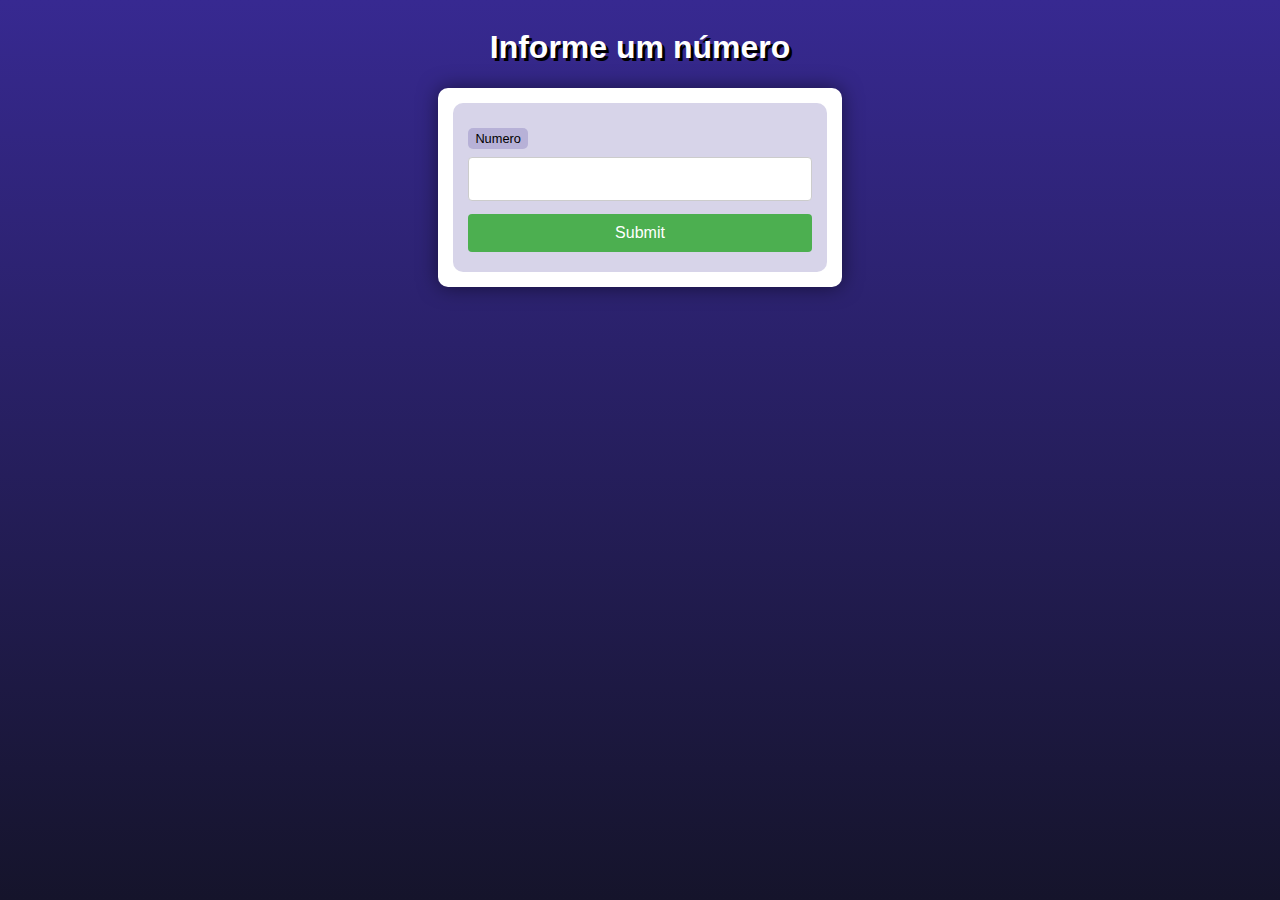
<file: desafios/desafio01/index.html>
<!DOCTYPE html>
<html lang="pt-br">
<head>
    <meta charset="UTF-8">
    <meta name="viewport" content="width=device-width, initial-scale=1.0">
    <title>Desafio 01</title>
    <link rel="stylesheet" href="style.css">
</head>
<body>
    <header>
        <h1>Informe um número</h1>
    </header>
    <section>
        <form action="cadi.php" method="get">
            <label for="numero">Numero</label>
            <input type="number" name="numero" id="idnumero">
            <input type="submit" nome="enviar">
        </form>
    </section>
    
</body>
</html>
</file>
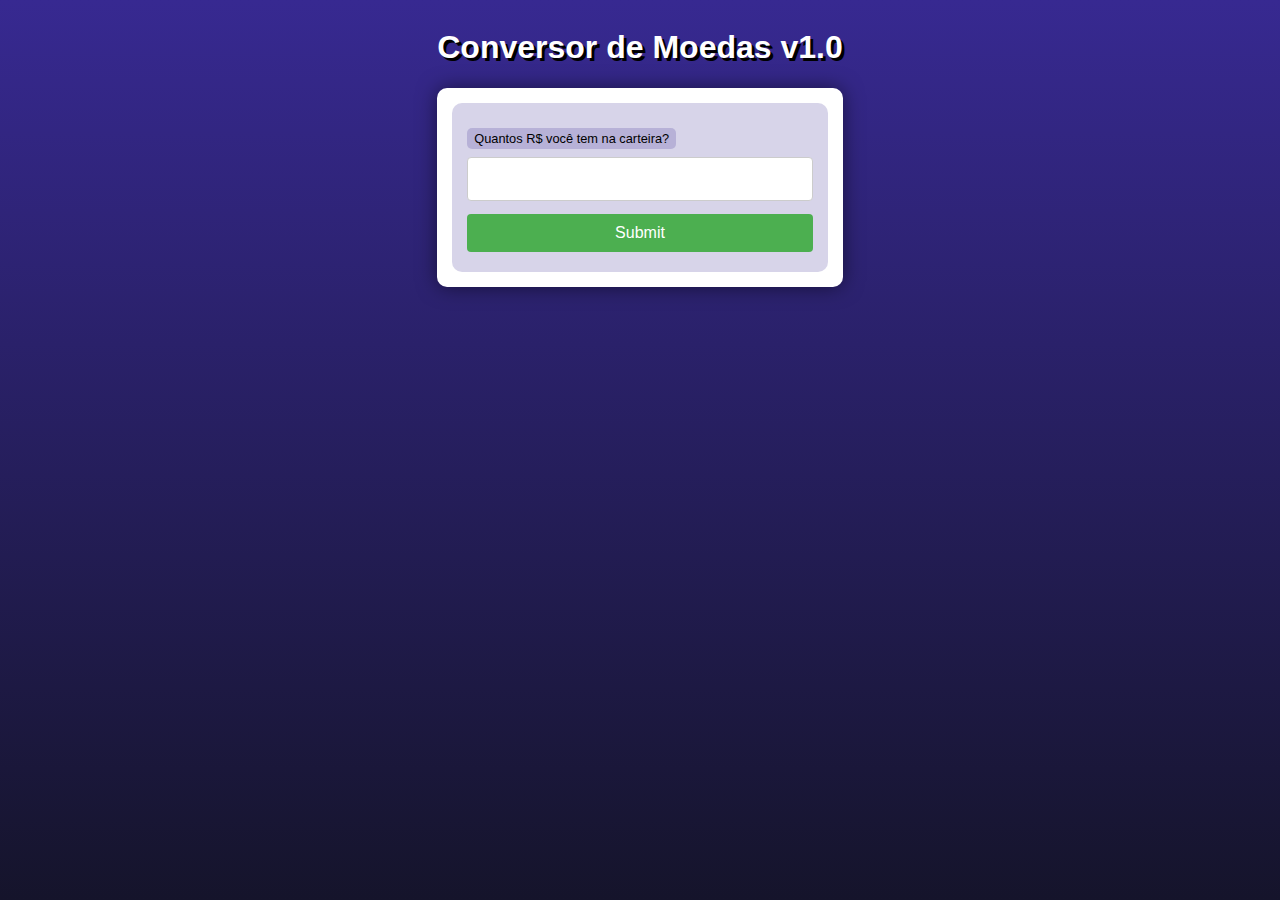
<file: desafios/desafio03/index.html>
<!DOCTYPE html>
<html lang="pt-br">
<head>
    <meta charset="UTF-8">
    <meta name="viewport" content="width=device-width, initial-scale=1.0">
    <link rel="stylesheet" href="style03.css">
    <title>Desafio 03</title>
</head>
<body>
    <header>
        <h1>Conversor de Moedas v1.0</h1>
        <section>
            <form action="cad03.php" method="get">
                <label for="">Quantos R$ você tem na carteira?</label>
                <input type="number" name="numero" id="idnumero" step="0.01">
                <input type="submit" nome="converter">
            </form>
        </section>

    </header>
    
</body>
</html>
</file>
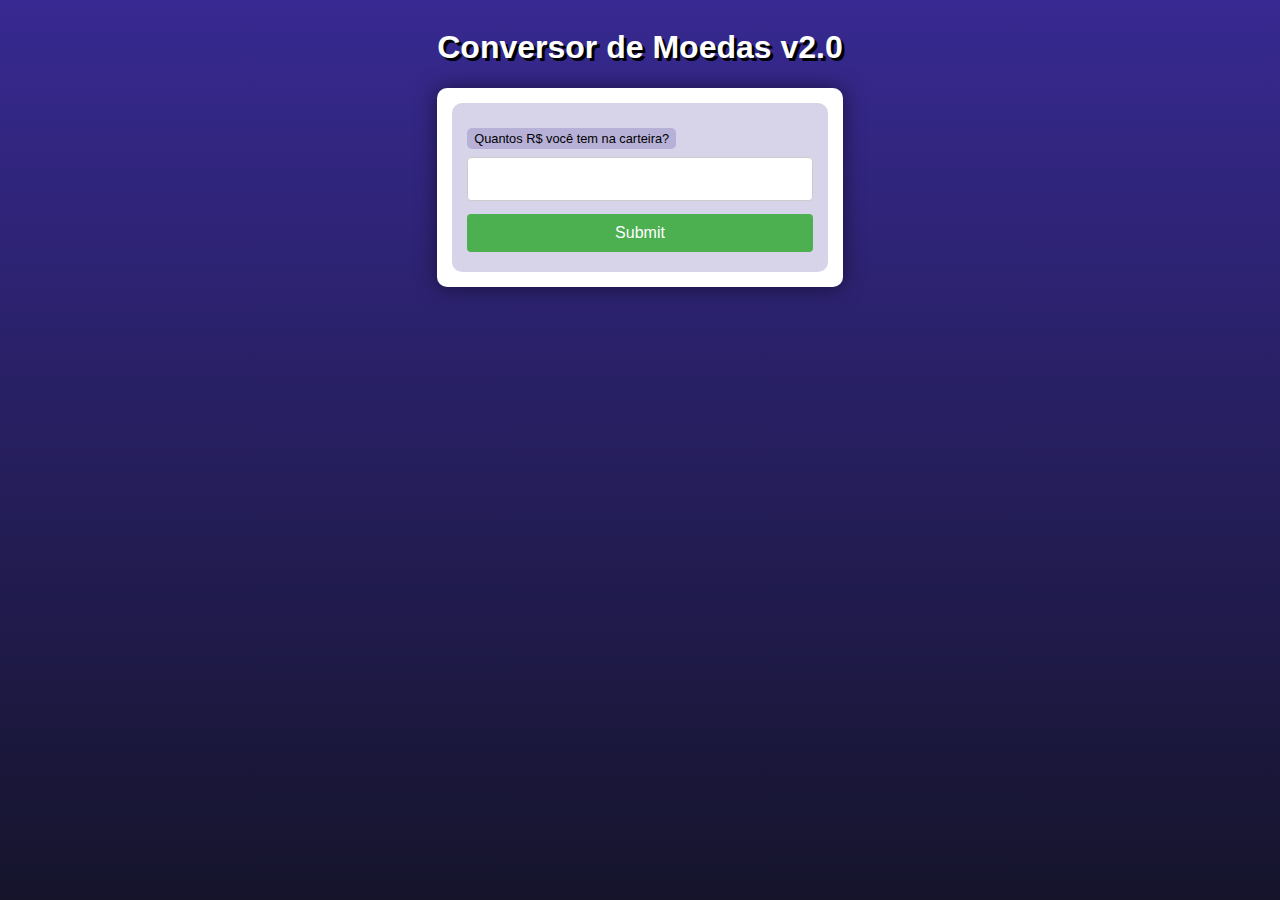
<file: desafios/desafio04/index.html>
<!DOCTYPE html>
<html lang="pt-br">
<head>
    <meta charset="UTF-8">
    <meta name="viewport" content="width=device-width, initial-scale=1.0">
    <link rel="stylesheet" href="style04.css">
    <title>Desafio 04</title>
</head>
<body>
    <header>
        <h1>Conversor de Moedas v2.0</h1>
        <section>
            <form action="cad04.php" method="get">
                <label for="">Quantos R$ você tem na carteira?</label>
                <input type="number" name="numero" id="idnumero" step="0.01">
                <input type="submit" nome="converter">
            </form>
        </section>

    </header>
    
</body>
</html>
</file>
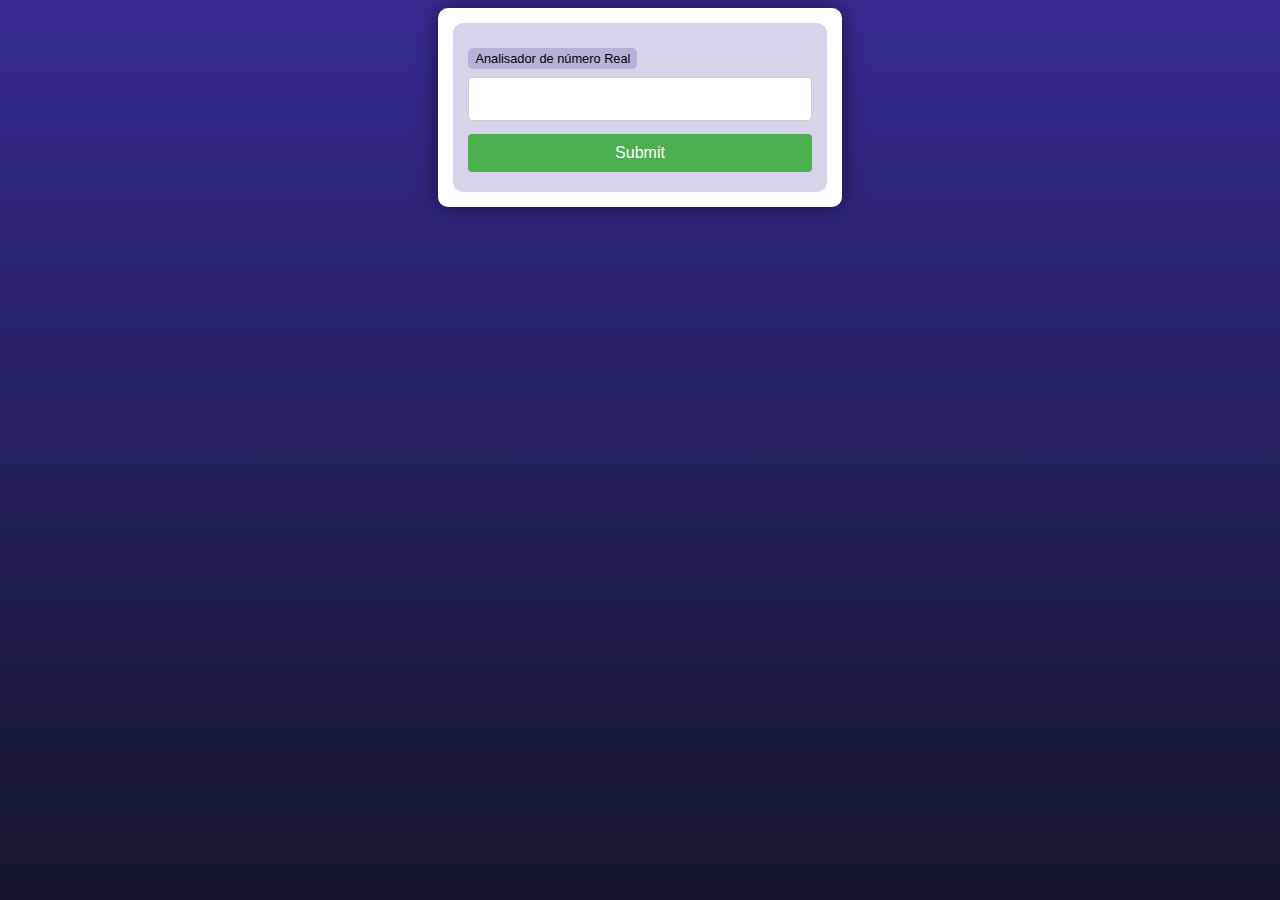
<file: desafios/desafio05/index.html>
<!DOCTYPE html>
<html lang="pt-br">
<head>
    <meta charset="UTF-8">
    <meta name="viewport" content="width=device-width, initial-scale=1.0">
    <link rel="stylesheet" href="style05.css">
    <title>Desafio 05</title>
</head>
<body>
    <header>
        <section>
            <form action="cad05.php" method="get">
                <label for="">Analisador de número Real</label>
                <input type="number" name="numero" id="idnumero" step="0.001">
                <input type="submit" nome="analisar">
            </form>
        </section>

    </header>
    
</body>
</html>
</file>
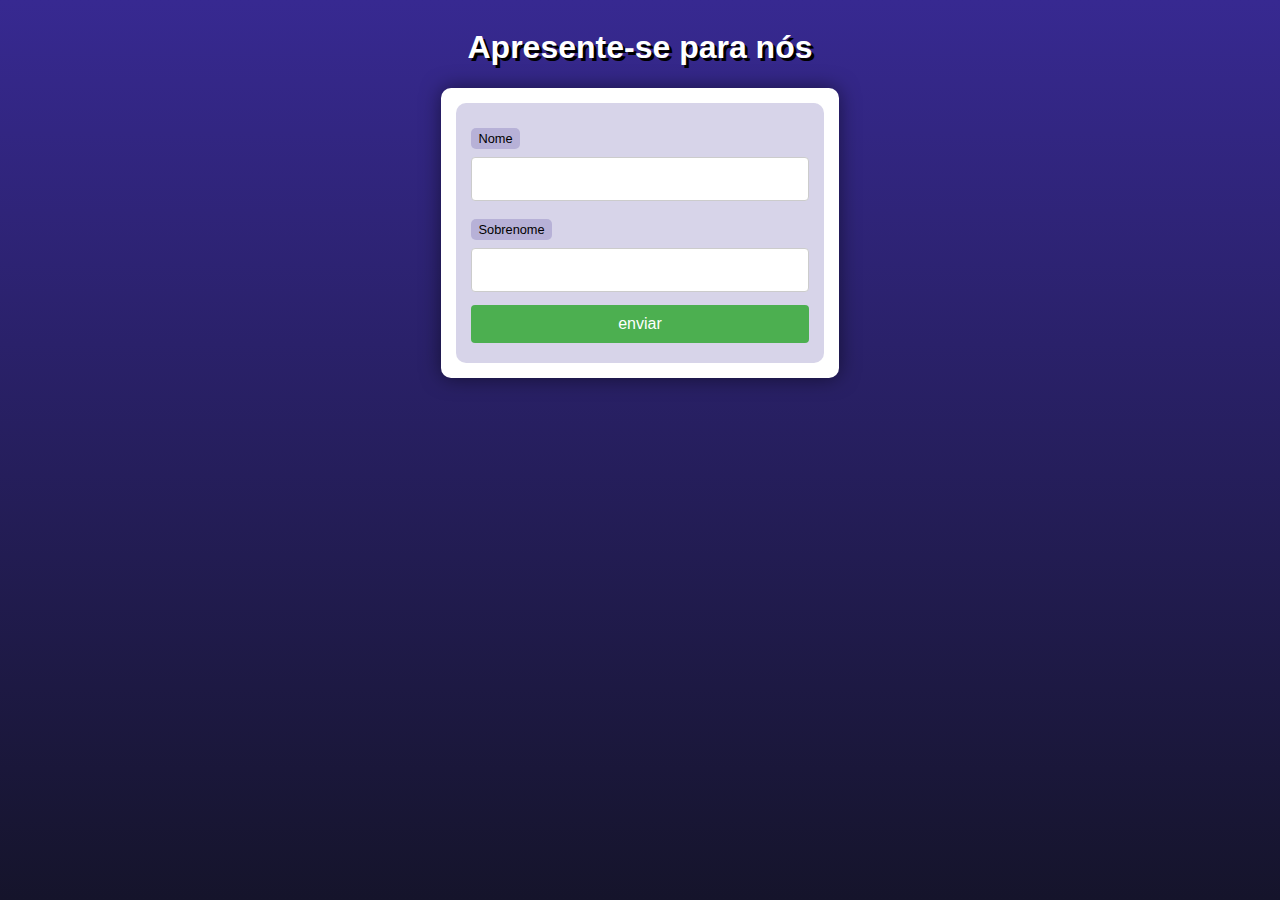
<file: exercicios/ex004/index.html>
<!DOCTYPE html>
<html lang="pt-br">
<head>
    <meta charset="UTF-8">
    <meta name="viewport" content="width=device-width, initial-scale=1.0">
    <title>Interação com Formulários</title>
    <link rel="stylesheet" href="style.css">
</head>
<body>
    <header>
        <h1>Apresente-se para nós</h1>
    </header>
    <section>
        <form action="cad.php" method="get">
            <label for="nome">Nome</label>
            <input type="text" name="nome" id="idnome">
            <label for="sobrenome">Sobrenome</label>
            <input type="text" name="sobrenome" id="idsobrenome">
            <input type="submit" value="enviar">
        </form>
    </section>
</body>
</html>
</file>
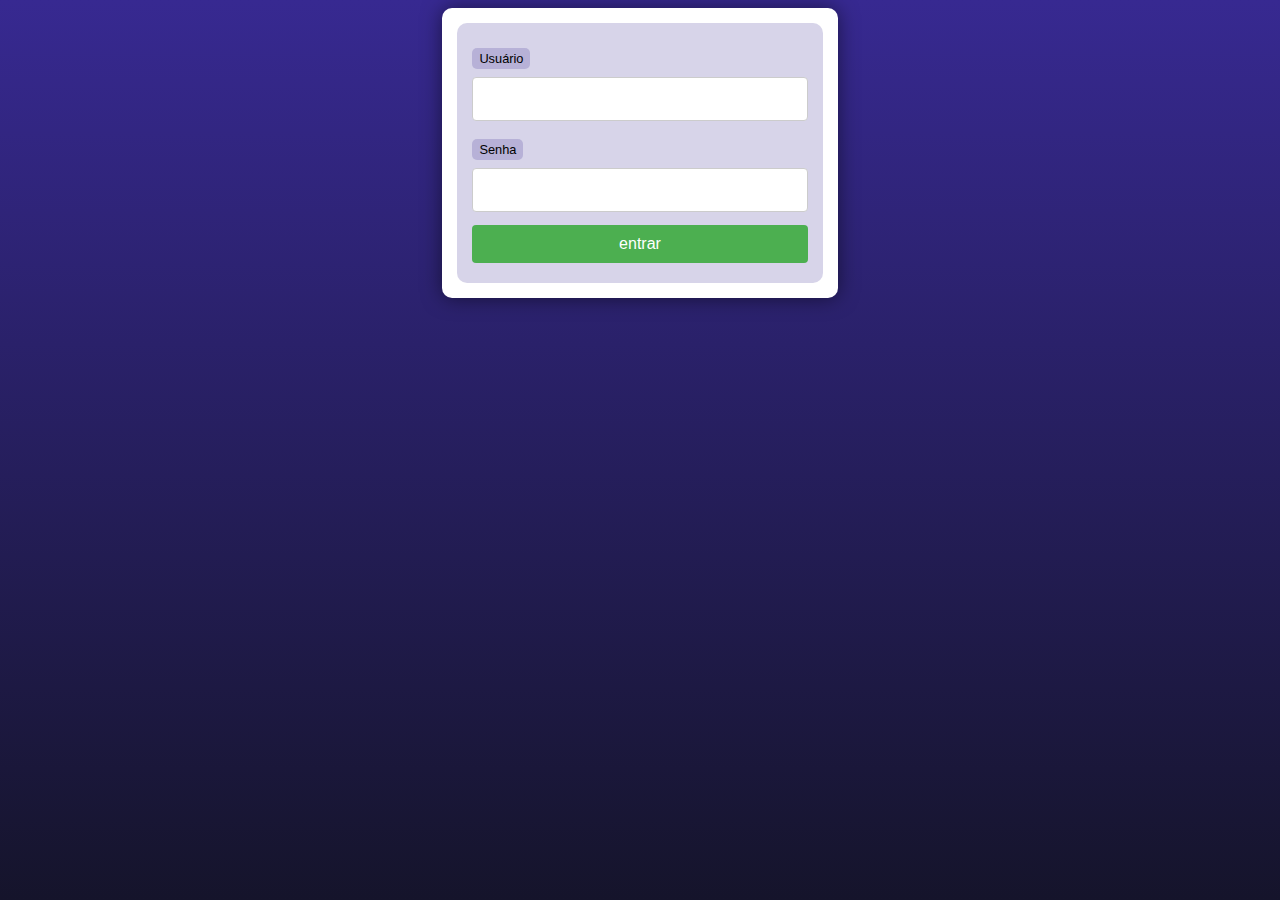
<file: exercicios/ex05/form.html>
<!DOCTYPE html>
<html lang="pt-br">
<head>
    <meta charset="UTF-8">
    <meta name="viewport" content="width=device-width, initial-scale=1.0">
    <title>Exercício 05</title>
    <link rel="stylesheet" href="style.css">
</head>
<body>
    <main>
        <form action="super-globais.php?tipo=Aluno&turno=Noite" method="post">
            <label for="us">Usuário</label>
            <input type="text" name="usu" id="usu">
            <label for="sen">Senha</label>
            <input type="password" name="sen" id="sen">
            <input type="submit" value="entrar">
        </form>
    </main>
    
</body>
</html>
</file>
<file: desafios/desafio01/style.css>
@charset "UTF-8";

* {
    font-family: Verdana, Geneva, Tahoma, sans-serif;
    box-sizing: border-box;
}

/* ELEMENTOS DA INTERFACE */

body {
    background-color: #15142b;
    background-image: linear-gradient(180deg, #372991, #15142b);
    background-repeat: no-repeat;
    background-position: center center;
    background-size: cover;
    background-attachment: fixed;

    display: flex;
    flex-direction: column;
    flex-wrap: nowrap;
    justify-content: center;
    align-items: center;
}

header, main, section, article {
    max-width: 700px;
}

header > h1 {
    color: white;
    text-shadow: 3px 3px 0px black;
}

main, section, article {
    background-color: white;
    padding: 15px;
    margin-bottom: 20px;
    border-radius: 10px;
    box-shadow: 0px 0px 20px rgba(0, 0, 0, 0.502);
}

footer {
    display: block;
    width: 100vw;
    background-color: #291f6c;
    color: white;
    text-align: center;
    margin-top: auto;
    padding: 5px;
}

p {
    text-align: justify;
    line-height: 1.5em;
}

h2, h3, h4 {
    color: #372991;
    margin: 0 0 10px 0;
}

a {
    color: #15142b;
    background-color: rgba(55, 41, 145, 0.1);
    padding: 0 3px;
    font-weight: 600;
    text-decoration: none;
    border-bottom: .5px dotted #372991;
}

a:hover {
    color: #372991;
    border-bottom: 1px solid #372991;
}

/* TABELAS E LISTAS */

table {
    min-width: 400px;
    border-spacing: 0px;
    border: 0.5px solid #372991;
    margin: 10px auto;
}

table th {
    background-color: #372991;
    color: white;
    padding: 5px;
    text-align: left;
}

table td {
    padding: 5px;
}

table tr {
    background-color: rgba(55, 41, 145, 0.05);
}

table tr:nth-child(odd) {
    background-color: rgba(55, 41, 145, 0.3);
}

table.divisao {
    border: 1px solid white;
}

table.divisao td {
    background-color: white;
    padding: 20px;
    text-align: center;
    font-size: 2.5em;
}

table.divisao  tr:nth-child(1) td:nth-child(2) {
    border-bottom: 3px solid black;
    border-left: 3px solid black;
}

table.divisao tr:nth-child(2) td:nth-child(2) {
    border-left: 3px solid black;
}

table.divisao tr:nth-child(2) td:nth-child(1) {
    text-decoration: underline;
}

ul > li::marker {
    color: #372991;
}

/* ELEMENTOS DE FORMULÁRIO */

form {
    background-color: rgba(55, 41, 145, 0.2);
    padding: 15px;
    border-radius: 10px;
}

form label {
    display: block;
    width: fit-content;
    font-size: 0.8em;
    font-weight: 100;
    background-color: rgba(55, 41, 145, 0.2);
    padding: 3px 7px;
    margin-top: 10px;
    margin-bottom: 0px;
    border-radius: 5px;
}

input[type=text], [type=number], select, input[type=date], input[type=date], input[type=datetime], input[type=email], input[type=month], input[type=password], input[type=range], input[type=tel], input[type=time], input[type=week] {
    width: 100%;
    padding: 12px 20px;
    font-size: 1em;
    margin: 8px 0;
    display: inline-block;
    border: 1px solid #ccc;
    border-radius: 4px;
    box-sizing: border-box;
}
  
input[type=submit] {
    width: 100%;
    background-color: #4CAF50;
    font-size: 1em;
    color: white;
    padding: 10px 20px;
    margin: 5px 0;
    border: none;
    border-radius: 4px;
    cursor: pointer;
}
  
input[type=submit]:hover {
    background-color: #45a049;
}

input[type=reset] {
    width: 100%;
    background-color: #eb9903;
    font-size: 1em;
    color: white;
    padding: 10px 20px;
    margin: 5px 0;
    border: none;
    border-radius: 4px;
    cursor: pointer;
}

input[type=reset]:hover {
    background-color: #c27013;
}

input[type=button], button {
    width: 100%;
    background-color: #372991;
    font-size: 1em;
    color: white;
    padding: 10px 20px;
    margin: 5px 0;
    border: none;
    border-radius: 4px;
    cursor: pointer;
}

input[type=button]:hover, button:hover {
    background-color: #291f6c;
}

fieldset {
    border: 0.5px dotted #372991;
}

fieldset > legend {
    font-size: 0.8em;
    font-weight: 100;
    background-color: rgba(55, 41, 145, 0.2);
    padding: 3px 7px;
    border-radius: 5px;
}

input[type=radio] + label, input[type=checkbox] + label {
    display: inline-block;
    font-size: 1em;
    background-color: rgba(0, 0, 0, 0);
}
</file>
<file: desafios/desafio03/style03.css>
@charset "UTF-8";

* {
    font-family: Verdana, Geneva, Tahoma, sans-serif;
    box-sizing: border-box;
}

/* ELEMENTOS DA INTERFACE */

body {
    background-color: #15142b;
    background-image: linear-gradient(180deg, #372991, #15142b);
    background-repeat: no-repeat;
    background-position: center center;
    background-size: cover;
    background-attachment: fixed;

    display: flex;
    flex-direction: column;
    flex-wrap: nowrap;
    justify-content: center;
    align-items: center;
}

header, main, section, article {
    max-width: 700px;
}

header > h1 {
    color: white;
    text-shadow: 3px 3px 0px black;
}

main, section, article {
    background-color: white;
    padding: 15px;
    margin-bottom: 20px;
    border-radius: 10px;
    box-shadow: 0px 0px 20px rgba(0, 0, 0, 0.502);
}

footer {
    display: block;
    width: 100vw;
    background-color: #291f6c;
    color: white;
    text-align: center;
    margin-top: auto;
    padding: 5px;
}

p {
    text-align: justify;
    line-height: 1.5em;
}

.button {
    background-color: #45a049;
    color: #ccc;
    width: 10px;
    height: 5px;
    border: 10px solid #45a049;
    border-radius: 10px;
}

h2, h3, h4 {
    color: #372991;
    margin: 0 0 10px 0;
}

a {
    color: #15142b;
    background-color: rgba(55, 41, 145, 0.1);
    padding: 0 3px;
    font-weight: 600;
    text-decoration: none;
    border-bottom: .5px dotted #372991;
}

a:hover {
    color: #372991;
}

/* TABELAS E LISTAS */

table {
    min-width: 400px;
    border-spacing: 0px;
    border: 0.5px solid #372991;
    margin: 10px auto;
}

table th {
    background-color: #372991;
    color: white;
    padding: 5px;
    text-align: left;
}

table td {
    padding: 5px;
}

table tr {
    background-color: rgba(55, 41, 145, 0.05);
}

table tr:nth-child(odd) {
    background-color: rgba(55, 41, 145, 0.3);
}

table.divisao {
    border: 1px solid white;
}

table.divisao td {
    background-color: white;
    padding: 20px;
    text-align: center;
    font-size: 2.5em;
}

table.divisao  tr:nth-child(1) td:nth-child(2) {
    border-bottom: 3px solid black;
    border-left: 3px solid black;
}

table.divisao tr:nth-child(2) td:nth-child(2) {
    border-left: 3px solid black;
}

table.divisao tr:nth-child(2) td:nth-child(1) {
    text-decoration: underline;
}

ul > li::marker {
    color: #372991;
}

/* ELEMENTOS DE FORMULÁRIO */

form {
    background-color: rgba(55, 41, 145, 0.2);
    padding: 15px;
    border-radius: 10px;
}

form label {
    display: block;
    width: fit-content;
    font-size: 0.8em;
    font-weight: 100;
    background-color: rgba(55, 41, 145, 0.2);
    padding: 3px 7px;
    margin-top: 10px;
    margin-bottom: 0px;
    border-radius: 5px;
}

input[type=text], [type=number], select, input[type=date], input[type=date], input[type=datetime], input[type=email], input[type=month], input[type=password], input[type=range], input[type=tel], input[type=time], input[type=week] {
    width: 100%;
    padding: 12px 20px;
    font-size: 1em;
    margin: 8px 0;
    display: inline-block;
    border: 1px solid #ccc;
    border-radius: 4px;
    box-sizing: border-box;
}
  
input[type=submit] {
    width: 100%;
    background-color: #4CAF50;
    font-size: 1em;
    color: white;
    padding: 10px 20px;
    margin: 5px 0;
    border: none;
    border-radius: 4px;
    cursor: pointer;
}
  
input[type=submit]:hover {
    background-color: #45a049;
}

input[type=reset] {
    width: 100%;
    background-color: #eb9903;
    font-size: 1em;
    color: white;
    padding: 10px 20px;
    margin: 5px 0;
    border: none;
    border-radius: 4px;
    cursor: pointer;
}

input[type=reset]:hover {
    background-color: #c27013;
}

input[type=button], button {
    width: 100%;
    background-color: #372991;
    font-size: 1em;
    color: white;
    padding: 10px 20px;
    margin: 5px 0;
    border: none;
    border-radius: 4px;
    cursor: pointer;
}

input[type=button]:hover, button:hover {
    background-color: #291f6c;
}

fieldset {
    border: 0.5px dotted #372991;
}

fieldset > legend {
    font-size: 0.8em;
    font-weight: 100;
    background-color: rgba(55, 41, 145, 0.2);
    padding: 3px 7px;
    border-radius: 5px;
}

input[type=radio] + label, input[type=checkbox] + label {
    display: inline-block;
    font-size: 1em;
    background-color: rgba(0, 0, 0, 0);
}
</file>
<file: desafios/desafio04/style04.css>
@charset "UTF-8";

* {
    font-family: Verdana, Geneva, Tahoma, sans-serif;
    box-sizing: border-box;
}

/* ELEMENTOS DA INTERFACE */

body {
    background-color: #15142b;
    background-image: linear-gradient(180deg, #372991, #15142b);
    background-repeat: no-repeat;
    background-position: center center;
    background-size: cover;
    background-attachment: fixed;

    display: flex;
    flex-direction: column;
    flex-wrap: nowrap;
    justify-content: center;
    align-items: center;
}

header, main, section, article {
    max-width: 700px;
}

header > h1 {
    color: white;
    text-shadow: 3px 3px 0px black;
}

main, section, article {
    background-color: white;
    padding: 15px;
    margin-bottom: 20px;
    border-radius: 10px;
    box-shadow: 0px 0px 20px rgba(0, 0, 0, 0.502);
}

footer {
    display: block;
    width: 100vw;
    background-color: #291f6c;
    color: white;
    text-align: center;
    margin-top: auto;
    padding: 5px;
}

p {
    text-align: justify;
    line-height: 1.5em;
}

.button {
    background-color: #45a049;
    color: #ccc;
    width: 10px;
    height: 5px;
    border: 10px solid #45a049;
    border-radius: 10px;
}

h2, h3, h4 {
    color: #372991;
    margin: 0 0 10px 0;
}

a {
    color: #15142b;
    background-color: rgba(55, 41, 145, 0.1);
    padding: 0 3px;
    font-weight: 600;
    text-decoration: none;
    border-bottom: .5px dotted #372991;
}

a:hover {
    color: #372991;
}

/* TABELAS E LISTAS */

table {
    min-width: 400px;
    border-spacing: 0px;
    border: 0.5px solid #372991;
    margin: 10px auto;
}

table th {
    background-color: #372991;
    color: white;
    padding: 5px;
    text-align: left;
}

table td {
    padding: 5px;
}

table tr {
    background-color: rgba(55, 41, 145, 0.05);
}

table tr:nth-child(odd) {
    background-color: rgba(55, 41, 145, 0.3);
}

table.divisao {
    border: 1px solid white;
}

table.divisao td {
    background-color: white;
    padding: 20px;
    text-align: center;
    font-size: 2.5em;
}

table.divisao  tr:nth-child(1) td:nth-child(2) {
    border-bottom: 3px solid black;
    border-left: 3px solid black;
}

table.divisao tr:nth-child(2) td:nth-child(2) {
    border-left: 3px solid black;
}

table.divisao tr:nth-child(2) td:nth-child(1) {
    text-decoration: underline;
}

ul > li::marker {
    color: #372991;
}

/* ELEMENTOS DE FORMULÁRIO */

form {
    background-color: rgba(55, 41, 145, 0.2);
    padding: 15px;
    border-radius: 10px;
}

form label {
    display: block;
    width: fit-content;
    font-size: 0.8em;
    font-weight: 100;
    background-color: rgba(55, 41, 145, 0.2);
    padding: 3px 7px;
    margin-top: 10px;
    margin-bottom: 0px;
    border-radius: 5px;
}

input[type=text], [type=number], select, input[type=date], input[type=date], input[type=datetime], input[type=email], input[type=month], input[type=password], input[type=range], input[type=tel], input[type=time], input[type=week] {
    width: 100%;
    padding: 12px 20px;
    font-size: 1em;
    margin: 8px 0;
    display: inline-block;
    border: 1px solid #ccc;
    border-radius: 4px;
    box-sizing: border-box;
}
  
input[type=submit] {
    width: 100%;
    background-color: #4CAF50;
    font-size: 1em;
    color: white;
    padding: 10px 20px;
    margin: 5px 0;
    border: none;
    border-radius: 4px;
    cursor: pointer;
}
  
input[type=submit]:hover {
    background-color: #45a049;
}

input[type=reset] {
    width: 100%;
    background-color: #eb9903;
    font-size: 1em;
    color: white;
    padding: 10px 20px;
    margin: 5px 0;
    border: none;
    border-radius: 4px;
    cursor: pointer;
}

input[type=reset]:hover {
    background-color: #c27013;
}

input[type=button], button {
    width: 100%;
    background-color: #372991;
    font-size: 1em;
    color: white;
    padding: 10px 20px;
    margin: 5px 0;
    border: none;
    border-radius: 4px;
    cursor: pointer;
}

input[type=button]:hover, button:hover {
    background-color: #291f6c;
}

fieldset {
    border: 0.5px dotted #372991;
}

fieldset > legend {
    font-size: 0.8em;
    font-weight: 100;
    background-color: rgba(55, 41, 145, 0.2);
    padding: 3px 7px;
    border-radius: 5px;
}

input[type=radio] + label, input[type=checkbox] + label {
    display: inline-block;
    font-size: 1em;
    background-color: rgba(0, 0, 0, 0);
}
</file>
<file: desafios/desafio05/style05.css>
@charset "UTF-8";

* {
    font-family: Verdana, Geneva, Tahoma, sans-serif;
    box-sizing: border-box;
}

/* ELEMENTOS DA INTERFACE */

body {
    background-color: #15142b;
    background-image: linear-gradient(180deg, #372991, #15142b);
    background-repeat: no-repeat;
    background-position: center center;
    background-size: cover;
    background-attachment: fixed;

    display: flex;
    flex-direction: column;
    flex-wrap: nowrap;
    justify-content: center;
    align-items: center;
}

header, main, section, article {
    max-width: 700px;
}

header > h1 {
    color: white;
    text-shadow: 3px 3px 0px black;
}

main, section, article {
    background-color: white;
    padding: 15px;
    margin-bottom: 20px;
    border-radius: 10px;
    box-shadow: 0px 0px 20px rgba(0, 0, 0, 0.502);
}

footer {
    display: block;
    width: 100vw;
    background-color: #291f6c;
    color: white;
    text-align: center;
    margin-top: auto;
    padding: 5px;
}

p {
    text-align: justify;
    line-height: 1.5em;
}

.button {
    background-color: #45a049;
    color: #ccc;
    width: 10px;
    height: 5px;
    border: 10px solid #45a049;
    border-radius: 10px;
}

h2, h3, h4 {
    color: #372991;
    margin: 0 0 10px 0;
}

a {
    color: #15142b;
    background-color: rgba(55, 41, 145, 0.1);
    padding: 0 3px;
    font-weight: 600;
    text-decoration: none;
    border-bottom: .5px dotted #372991;
}

a:hover {
    color: #372991;
}

/* TABELAS E LISTAS */

table {
    min-width: 400px;
    border-spacing: 0px;
    border: 0.5px solid #372991;
    margin: 10px auto;
}

table th {
    background-color: #372991;
    color: white;
    padding: 5px;
    text-align: left;
}

table td {
    padding: 5px;
}

table tr {
    background-color: rgba(55, 41, 145, 0.05);
}

table tr:nth-child(odd) {
    background-color: rgba(55, 41, 145, 0.3);
}

table.divisao {
    border: 1px solid white;
}

table.divisao td {
    background-color: white;
    padding: 20px;
    text-align: center;
    font-size: 2.5em;
}

table.divisao  tr:nth-child(1) td:nth-child(2) {
    border-bottom: 3px solid black;
    border-left: 3px solid black;
}

table.divisao tr:nth-child(2) td:nth-child(2) {
    border-left: 3px solid black;
}

table.divisao tr:nth-child(2) td:nth-child(1) {
    text-decoration: underline;
}

ul > li::marker {
    color: #372991;
}

/* ELEMENTOS DE FORMULÁRIO */

form {
    background-color: rgba(55, 41, 145, 0.2);
    padding: 15px;
    border-radius: 10px;
}

form label {
    display: block;
    width: fit-content;
    font-size: 0.8em;
    font-weight: 100;
    background-color: rgba(55, 41, 145, 0.2);
    padding: 3px 7px;
    margin-top: 10px;
    margin-bottom: 0px;
    border-radius: 5px;
}

input[type=text], [type=number], select, input[type=date], input[type=date], input[type=datetime], input[type=email], input[type=month], input[type=password], input[type=range], input[type=tel], input[type=time], input[type=week] {
    width: 100%;
    padding: 12px 20px;
    font-size: 1em;
    margin: 8px 0;
    display: inline-block;
    border: 1px solid #ccc;
    border-radius: 4px;
    box-sizing: border-box;
}
  
input[type=submit] {
    width: 100%;
    background-color: #4CAF50;
    font-size: 1em;
    color: white;
    padding: 10px 20px;
    margin: 5px 0;
    border: none;
    border-radius: 4px;
    cursor: pointer;
}
  
input[type=submit]:hover {
    background-color: #45a049;
}

input[type=reset] {
    width: 100%;
    background-color: #eb9903;
    font-size: 1em;
    color: white;
    padding: 10px 20px;
    margin: 5px 0;
    border: none;
    border-radius: 4px;
    cursor: pointer;
}

input[type=reset]:hover {
    background-color: #c27013;
}

input[type=button], button {
    width: 100%;
    background-color: #372991;
    font-size: 1em;
    color: white;
    padding: 10px 20px;
    margin: 5px 0;
    border: none;
    border-radius: 4px;
    cursor: pointer;
}

input[type=button]:hover, button:hover {
    background-color: #291f6c;
}

fieldset {
    border: 0.5px dotted #372991;
}

fieldset > legend {
    font-size: 0.8em;
    font-weight: 100;
    background-color: rgba(55, 41, 145, 0.2);
    padding: 3px 7px;
    border-radius: 5px;
}

input[type=radio] + label, input[type=checkbox] + label {
    display: inline-block;
    font-size: 1em;
    background-color: rgba(0, 0, 0, 0);
}
</file>
<file: exercicios/ex004/style.css>
@charset "UTF-8";

* {
    font-family: Verdana, Geneva, Tahoma, sans-serif;
    box-sizing: border-box;
}

/* ELEMENTOS DA INTERFACE */

body {
    background-color: #15142b;
    background-image: linear-gradient(180deg, #372991, #15142b);
    background-repeat: no-repeat;
    background-position: center center;
    background-size: cover;
    background-attachment: fixed;

    display: flex;
    flex-direction: column;
    flex-wrap: nowrap;
    justify-content: center;
    align-items: center;
}

header, main, section, article {
    max-width: 700px;
}

header > h1 {
    color: white;
    text-shadow: 3px 3px 0px black;
}

main, section, article {
    background-color: white;
    padding: 15px;
    margin-bottom: 20px;
    border-radius: 10px;
    box-shadow: 0px 0px 20px rgba(0, 0, 0, 0.502);
}

footer {
    display: block;
    width: 100vw;
    background-color: #291f6c;
    color: white;
    text-align: center;
    margin-top: auto;
    padding: 5px;
}

p {
    text-align: justify;
    line-height: 1.5em;
}

h2, h3, h4 {
    color: #372991;
    margin: 0 0 10px 0;
}

a {
    color: #15142b;
    background-color: rgba(55, 41, 145, 0.1);
    padding: 0 3px;
    font-weight: 600;
    text-decoration: none;
    border-bottom: .5px dotted #372991;
}

a:hover {
    color: #372991;
    border-bottom: 1px solid #372991;
}

/* TABELAS E LISTAS */

table {
    min-width: 400px;
    border-spacing: 0px;
    border: 0.5px solid #372991;
    margin: 10px auto;
}

table th {
    background-color: #372991;
    color: white;
    padding: 5px;
    text-align: left;
}

table td {
    padding: 5px;
}

table tr {
    background-color: rgba(55, 41, 145, 0.05);
}

table tr:nth-child(odd) {
    background-color: rgba(55, 41, 145, 0.3);
}

table.divisao {
    border: 1px solid white;
}

table.divisao td {
    background-color: white;
    padding: 20px;
    text-align: center;
    font-size: 2.5em;
}

table.divisao  tr:nth-child(1) td:nth-child(2) {
    border-bottom: 3px solid black;
    border-left: 3px solid black;
}

table.divisao tr:nth-child(2) td:nth-child(2) {
    border-left: 3px solid black;
}

table.divisao tr:nth-child(2) td:nth-child(1) {
    text-decoration: underline;
}

ul > li::marker {
    color: #372991;
}

/* ELEMENTOS DE FORMULÁRIO */

form {
    background-color: rgba(55, 41, 145, 0.2);
    padding: 15px;
    border-radius: 10px;
}

form label {
    display: block;
    width: fit-content;
    font-size: 0.8em;
    font-weight: 100;
    background-color: rgba(55, 41, 145, 0.2);
    padding: 3px 7px;
    margin-top: 10px;
    margin-bottom: 0px;
    border-radius: 5px;
}

input[type=text], [type=number], select, input[type=date], input[type=date], input[type=datetime], input[type=email], input[type=month], input[type=password], input[type=range], input[type=tel], input[type=time], input[type=week] {
    width: 100%;
    padding: 12px 20px;
    font-size: 1em;
    margin: 8px 0;
    display: inline-block;
    border: 1px solid #ccc;
    border-radius: 4px;
    box-sizing: border-box;
}
  
input[type=submit] {
    width: 100%;
    background-color: #4CAF50;
    font-size: 1em;
    color: white;
    padding: 10px 20px;
    margin: 5px 0;
    border: none;
    border-radius: 4px;
    cursor: pointer;
}
  
input[type=submit]:hover {
    background-color: #45a049;
}

input[type=reset] {
    width: 100%;
    background-color: #eb9903;
    font-size: 1em;
    color: white;
    padding: 10px 20px;
    margin: 5px 0;
    border: none;
    border-radius: 4px;
    cursor: pointer;
}

input[type=reset]:hover {
    background-color: #c27013;
}

input[type=button], button {
    width: 100%;
    background-color: #372991;
    font-size: 1em;
    color: white;
    padding: 10px 20px;
    margin: 5px 0;
    border: none;
    border-radius: 4px;
    cursor: pointer;
}

input[type=button]:hover, button:hover {
    background-color: #291f6c;
}

fieldset {
    border: 0.5px dotted #372991;
}

fieldset > legend {
    font-size: 0.8em;
    font-weight: 100;
    background-color: rgba(55, 41, 145, 0.2);
    padding: 3px 7px;
    border-radius: 5px;
}

input[type=radio] + label, input[type=checkbox] + label {
    display: inline-block;
    font-size: 1em;
    background-color: rgba(0, 0, 0, 0);
}
</file>
<file: exercicios/ex05/style.css>
@charset "UTF-8";

* {
    font-family: Verdana, Geneva, Tahoma, sans-serif;
    box-sizing: border-box;
}

/* ELEMENTOS DA INTERFACE */

body {
    background-color: #15142b;
    background-image: linear-gradient(180deg, #372991, #15142b);
    background-repeat: no-repeat;
    background-position: center center;
    background-size: cover;
    background-attachment: fixed;

    display: flex;
    flex-direction: column;
    flex-wrap: nowrap;
    justify-content: center;
    align-items: center;
}

header, main, section, article {
    max-width: 700px;
}

header > h1 {
    color: white;
    text-shadow: 3px 3px 0px black;
}

main, section, article {
    background-color: white;
    padding: 15px;
    margin-bottom: 20px;
    border-radius: 10px;
    box-shadow: 0px 0px 20px rgba(0, 0, 0, 0.502);
}

footer {
    display: block;
    width: 100vw;
    background-color: #291f6c;
    color: white;
    text-align: center;
    margin-top: auto;
    padding: 5px;
}

p {
    text-align: justify;
    line-height: 1.5em;
}

h2, h3, h4 {
    color: #372991;
    margin: 0 0 10px 0;
}

a {
    color: #15142b;
    background-color: rgba(55, 41, 145, 0.1);
    padding: 0 3px;
    font-weight: 600;
    text-decoration: none;
    border-bottom: .5px dotted #372991;
}

a:hover {
    color: #372991;
    border-bottom: 1px solid #372991;
}

/* TABELAS E LISTAS */

table {
    min-width: 400px;
    border-spacing: 0px;
    border: 0.5px solid #372991;
    margin: 10px auto;
}

table th {
    background-color: #372991;
    color: white;
    padding: 5px;
    text-align: left;
}

table td {
    padding: 5px;
}

table tr {
    background-color: rgba(55, 41, 145, 0.05);
}

table tr:nth-child(odd) {
    background-color: rgba(55, 41, 145, 0.3);
}

table.divisao {
    border: 1px solid white;
}

table.divisao td {
    background-color: white;
    padding: 20px;
    text-align: center;
    font-size: 2.5em;
}

table.divisao  tr:nth-child(1) td:nth-child(2) {
    border-bottom: 3px solid black;
    border-left: 3px solid black;
}

table.divisao tr:nth-child(2) td:nth-child(2) {
    border-left: 3px solid black;
}

table.divisao tr:nth-child(2) td:nth-child(1) {
    text-decoration: underline;
}

ul > li::marker {
    color: #372991;
}

/* ELEMENTOS DE FORMULÁRIO */

form {
    background-color: rgba(55, 41, 145, 0.2);
    padding: 15px;
    border-radius: 10px;
}

form label {
    display: block;
    width: fit-content;
    font-size: 0.8em;
    font-weight: 100;
    background-color: rgba(55, 41, 145, 0.2);
    padding: 3px 7px;
    margin-top: 10px;
    margin-bottom: 0px;
    border-radius: 5px;
}

input[type=text], [type=number], select, input[type=date], input[type=date], input[type=datetime], input[type=email], input[type=month], input[type=password], input[type=range], input[type=tel], input[type=time], input[type=week] {
    width: 100%;
    padding: 12px 20px;
    font-size: 1em;
    margin: 8px 0;
    display: inline-block;
    border: 1px solid #ccc;
    border-radius: 4px;
    box-sizing: border-box;
}
  
input[type=submit] {
    width: 100%;
    background-color: #4CAF50;
    font-size: 1em;
    color: white;
    padding: 10px 20px;
    margin: 5px 0;
    border: none;
    border-radius: 4px;
    cursor: pointer;
}
  
input[type=submit]:hover {
    background-color: #45a049;
}

input[type=reset] {
    width: 100%;
    background-color: #eb9903;
    font-size: 1em;
    color: white;
    padding: 10px 20px;
    margin: 5px 0;
    border: none;
    border-radius: 4px;
    cursor: pointer;
}

input[type=reset]:hover {
    background-color: #c27013;
}

input[type=button], button {
    width: 100%;
    background-color: #372991;
    font-size: 1em;
    color: white;
    padding: 10px 20px;
    margin: 5px 0;
    border: none;
    border-radius: 4px;
    cursor: pointer;
}

input[type=button]:hover, button:hover {
    background-color: #291f6c;
}

fieldset {
    border: 0.5px dotted #372991;
}

fieldset > legend {
    font-size: 0.8em;
    font-weight: 100;
    background-color: rgba(55, 41, 145, 0.2);
    padding: 3px 7px;
    border-radius: 5px;
}

input[type=radio] + label, input[type=checkbox] + label {
    display: inline-block;
    font-size: 1em;
    background-color: rgba(0, 0, 0, 0);
}
</file>
